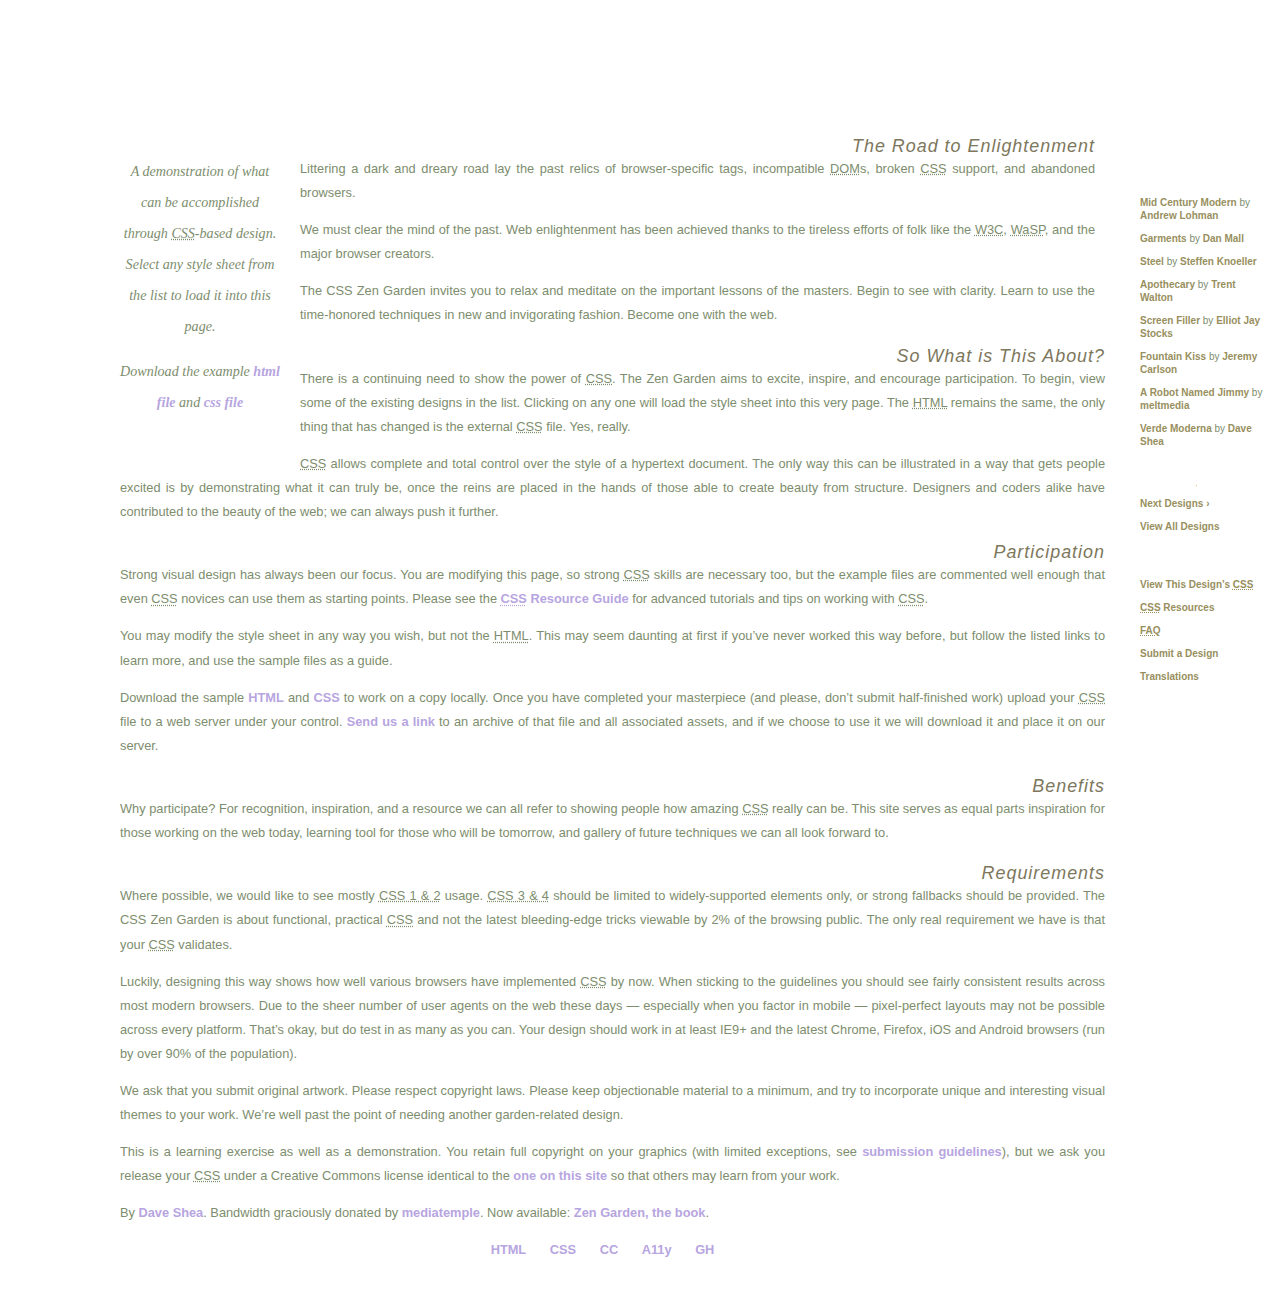
<file: index.html>
<!DOCTYPE html>
<html lang="en">
<head>
	<meta charset="utf-8">
	<title>CSS Zen Garden: The Beauty of CSS Design</title>

	<link rel="stylesheet" media="screen" href="style.css?v=8may2013">
	<link rel="alternate" type="application/rss+xml" title="RSS" href="http://www.csszengarden.com/zengarden.xml">

	<meta name="viewport" content="width=device-width, initial-scale=1.0">
	<meta name="author" content="Dave Shea">
	<meta name="description" content="A demonstration of what can be accomplished visually through CSS-based design.">
	<meta name="robots" content="all">


	<!--[if lt IE 9]>
	<script src="script/html5shiv.js"></script>
	<![endif]-->
</head>

<!--



	View source is a feature, not a bug. Thanks for your curiosity and
	interest in participating!

	Here are the submission guidelines for the new and improved csszengarden.com:

	- CSS3? Of course! Prefix for ALL browsers where necessary.
	- go responsive; test your layout at multiple screen sizes.
	- your browser testing baseline: IE9+, recent Chrome/Firefox/Safari, and iOS/Android
	- Graceful degradation is acceptable, and in fact highly encouraged.
	- use classes for styling. Don't use ids.
	- web fonts are cool, just make sure you have a license to share the files. Hosted
	  services that are applied via the CSS file (ie. Google Fonts) will work fine, but
	  most that require custom HTML won't. TypeKit is supported, see the readme on this
	  page for usage instructions: https://github.com/mezzoblue/csszengarden.com/

	And a few tips on building your CSS file:

	- use :first-child, :last-child and :nth-child to get at non-classed elements
	- use ::before and ::after to create pseudo-elements for extra styling
	- use multiple background images to apply as many as you need to any element
	- use the Kellum Method for image replacement, if still needed. http://goo.gl/GXxdI
	- don't rely on the extra divs at the bottom. Use ::before and ::after instead.

		
-->

<body id="css-zen-garden">
<div class="page-wrapper">

	<section class="intro" id="zen-intro">
		<header role="banner">
			<h1>CSS Zen Garden</h1>
			<h2>The Beauty of <abbr title="Cascading Style Sheets">CSS</abbr> Design</h2>
		</header>

		<div class="summary" id="zen-summary" role="article">
			<p>A demonstration of what can be accomplished through <abbr title="Cascading Style Sheets">CSS</abbr>-based design. Select any style sheet from the list to load it into this page.</p>
			<p>Download the example <a href="/examples/index" title="This page's source HTML code, not to be modified.">html file</a> and <a href="/examples/style.css" title="This page's sample CSS, the file you may modify.">css file</a></p>
		</div>

		<div class="preamble" id="zen-preamble" role="article">
			<h3>The Road to Enlightenment</h3>
			<p>Littering a dark and dreary road lay the past relics of browser-specific tags, incompatible <abbr title="Document Object Model">DOM</abbr>s, broken <abbr title="Cascading Style Sheets">CSS</abbr> support, and abandoned browsers.</p>
			<p>We must clear the mind of the past. Web enlightenment has been achieved thanks to the tireless efforts of folk like the <abbr title="World Wide Web Consortium">W3C</abbr>, <abbr title="Web Standards Project">WaSP</abbr>, and the major browser creators.</p>
			<p>The CSS Zen Garden invites you to relax and meditate on the important lessons of the masters. Begin to see with clarity. Learn to use the time-honored techniques in new and invigorating fashion. Become one with the web.</p>
		</div>
	</section>

	<div class="main supporting" id="zen-supporting" role="main">
		<div class="explanation" id="zen-explanation" role="article">
			<h3>So What is This About?</h3>
			<p>There is a continuing need to show the power of <abbr title="Cascading Style Sheets">CSS</abbr>. The Zen Garden aims to excite, inspire, and encourage participation. To begin, view some of the existing designs in the list. Clicking on any one will load the style sheet into this very page. The <abbr title="HyperText Markup Language">HTML</abbr> remains the same, the only thing that has changed is the external <abbr title="Cascading Style Sheets">CSS</abbr> file. Yes, really.</p>
			<p><abbr title="Cascading Style Sheets">CSS</abbr> allows complete and total control over the style of a hypertext document. The only way this can be illustrated in a way that gets people excited is by demonstrating what it can truly be, once the reins are placed in the hands of those able to create beauty from structure. Designers and coders alike have contributed to the beauty of the web; we can always push it further.</p>
		</div>

		<div class="participation" id="zen-participation" role="article">
			<h3>Participation</h3>
			<p>Strong visual design has always been our focus. You are modifying this page, so strong <abbr title="Cascading Style Sheets">CSS</abbr> skills are necessary too, but the example files are commented well enough that even <abbr title="Cascading Style Sheets">CSS</abbr> novices can use them as starting points. Please see the <a href="/pages/resources/" title="A listing of CSS-related resources"><abbr title="Cascading Style Sheets">CSS</abbr> Resource Guide</a> for advanced tutorials and tips on working with <abbr title="Cascading Style Sheets">CSS</abbr>.</p>
			<p>You may modify the style sheet in any way you wish, but not the <abbr title="HyperText Markup Language">HTML</abbr>. This may seem daunting at first if you&#8217;ve never worked this way before, but follow the listed links to learn more, and use the sample files as a guide.</p>
			<p>Download the sample <a href="/examples/index" title="This page's source HTML code, not to be modified.">HTML</a> and <a href="/examples/style.css" title="This page's sample CSS, the file you may modify.">CSS</a> to work on a copy locally. Once you have completed your masterpiece (and please, don&#8217;t submit half-finished work) upload your <abbr title="Cascading Style Sheets">CSS</abbr> file to a web server under your control. <a href="/pages/submit/" title="Use the contact form to send us your CSS file">Send us a link</a> to an archive of that file and all associated assets, and if we choose to use it we will download it and place it on our server.</p>
		</div>

		<div class="benefits" id="zen-benefits" role="article">
			<h3>Benefits</h3>
			<p>Why participate? For recognition, inspiration, and a resource we can all refer to showing people how amazing <abbr title="Cascading Style Sheets">CSS</abbr> really can be. This site serves as equal parts inspiration for those working on the web today, learning tool for those who will be tomorrow, and gallery of future techniques we can all look forward to.</p>
		</div>

		<div class="requirements" id="zen-requirements" role="article">
			<h3>Requirements</h3>
			<p>Where possible, we would like to see mostly <abbr title="Cascading Style Sheets, levels 1 and 2">CSS 1 &amp; 2</abbr> usage. <abbr title="Cascading Style Sheets, levels 3 and 4">CSS 3 &amp; 4</abbr> should be limited to widely-supported elements only, or strong fallbacks should be provided. The CSS Zen Garden is about functional, practical <abbr title="Cascading Style Sheets">CSS</abbr> and not the latest bleeding-edge tricks viewable by 2% of the browsing public. The only real requirement we have is that your <abbr title="Cascading Style Sheets">CSS</abbr> validates.</p>
			<p>Luckily, designing this way shows how well various browsers have implemented <abbr title="Cascading Style Sheets">CSS</abbr> by now. When sticking to the guidelines you should see fairly consistent results across most modern browsers. Due to the sheer number of user agents on the web these days &#8212; especially when you factor in mobile &#8212; pixel-perfect layouts may not be possible across every platform. That&#8217;s okay, but do test in as many as you can. Your design should work in at least IE9+ and the latest Chrome, Firefox, iOS and Android browsers (run by over 90% of the population).</p>
			<p>We ask that you submit original artwork. Please respect copyright laws. Please keep objectionable material to a minimum, and try to incorporate unique and interesting visual themes to your work. We&#8217;re well past the point of needing another garden-related design.</p>
			<p>This is a learning exercise as well as a demonstration. You retain full copyright on your graphics (with limited exceptions, see <a href="/pages/submit/guidelines/">submission guidelines</a>), but we ask you release your <abbr title="Cascading Style Sheets">CSS</abbr> under a Creative Commons license identical to the <a href="http://creativecommons.org/licenses/by-nc-sa/3.0/" title="View the Zen Garden's license information.">one on this site</a> so that others may learn from your work.</p>
			<p role="contentinfo">By <a href="http://www.mezzoblue.com/">Dave Shea</a>. Bandwidth graciously donated by <a href="http://www.mediatemple.net/">mediatemple</a>. Now available: <a href="http://www.amazon.com/exec/obidos/ASIN/0321303474/mezzoblue-20/">Zen Garden, the book</a>.</p>
		</div>

		<footer>
			<a href="http://validator.w3.org/check/referer" title="Check the validity of this site&#8217;s HTML" class="zen-validate-html">HTML</a>
			<a href="http://jigsaw.w3.org/css-validator/check/referer" title="Check the validity of this site&#8217;s CSS" class="zen-validate-css">CSS</a>
			<a href="http://creativecommons.org/licenses/by-nc-sa/3.0/" title="View the Creative Commons license of this site: Attribution-NonCommercial-ShareAlike." class="zen-license">CC</a>
			<a href="http://mezzoblue.com/zengarden/faq/#aaa" title="Read about the accessibility of this site" class="zen-accessibility">A11y</a>
			<a href="https://github.com/mezzoblue/csszengarden.com" title="Fork this site on Github" class="zen-github">GH</a>
		</footer>

	</div>


	<aside class="sidebar" role="complementary">
		<div class="wrapper">

			<div class="design-selection" id="design-selection">
				<h3 class="select">Select a Design:</h3>
				<nav role="navigation">
					<ul>
					<li>
						<a href="/221/" class="design-name">Mid Century Modern</a> by						<a href="http://andrewlohman.com/" class="designer-name">Andrew Lohman</a>
					</li>					<li>
						<a href="/220/" class="design-name">Garments</a> by						<a href="http://danielmall.com/" class="designer-name">Dan Mall</a>
					</li>					<li>
						<a href="/219/" class="design-name">Steel</a> by						<a href="http://steffen-knoeller.de" class="designer-name">Steffen Knoeller</a>
					</li>					<li>
						<a href="/218/" class="design-name">Apothecary</a> by						<a href="http://trentwalton.com" class="designer-name">Trent Walton</a>
					</li>					<li>
						<a href="/217/" class="design-name">Screen Filler</a> by						<a href="http://elliotjaystocks.com/" class="designer-name">Elliot Jay Stocks</a>
					</li>					<li>
						<a href="/216/" class="design-name">Fountain Kiss</a> by						<a href="http://jeremycarlson.com" class="designer-name">Jeremy Carlson</a>
					</li>					<li>
						<a href="/215/" class="design-name">A Robot Named Jimmy</a> by						<a href="http://meltmedia.com/" class="designer-name">meltmedia</a>
					</li>					<li>
						<a href="/214/" class="design-name">Verde Moderna</a> by						<a href="http://www.mezzoblue.com/" class="designer-name">Dave Shea</a>
					</li>					</ul>
				</nav>
			</div>

			<div class="design-archives" id="design-archives">
				<h3 class="archives">Archives:</h3>
				<nav role="navigation">
					<ul>
						<li class="next">
							<a href="/214/page1">
								Next Designs <span class="indicator">&rsaquo;</span>
							</a>
						</li>
						<li class="viewall">
							<a href="/pages/alldesigns/" title="View every submission to the Zen Garden.">
								View All Designs							</a>
						</li>
					</ul>
				</nav>
			</div>

			<div class="zen-resources" id="zen-resources">
				<h3 class="resources">Resources:</h3>
				<ul>
					<li class="view-css">
						<a href="style.css" title="View the source CSS file of the currently-viewed design.">
							View This Design&#8217;s <abbr title="Cascading Style Sheets">CSS</abbr>						</a>
					</li>
					<li class="css-resources">
						<a href="/pages/resources/" title="Links to great sites with information on using CSS.">
							<abbr title="Cascading Style Sheets">CSS</abbr> Resources						</a>
					</li>
					<li class="zen-faq">
						<a href="/pages/faq/" title="A list of Frequently Asked Questions about the Zen Garden.">
							<abbr title="Frequently Asked Questions">FAQ</abbr>						</a>
					</li>
					<li class="zen-submit">
						<a href="/pages/submit/" title="Send in your own CSS file.">
							Submit a Design						</a>
					</li>
					<li class="zen-translations">
						<a href="/pages/translations/" title="View translated versions of this page.">
							
							Translations						</a>

							
					</li>
				</ul>
			</div>
		</div>
	</aside>


</div>

<!--

	These superfluous divs/spans were originally provided as catch-alls to add extra imagery.
	These days we have full ::before and ::after support, favour using those instead.
	These only remain for historical design compatibility. They might go away one day.
		
-->
<div class="extra1" role="presentation"></div><div class="extra2" role="presentation"></div><div class="extra3" role="presentation"></div>
<div class="extra4" role="presentation"></div><div class="extra5" role="presentation"></div><div class="extra6" role="presentation"></div>

</body>
</html>
</file>
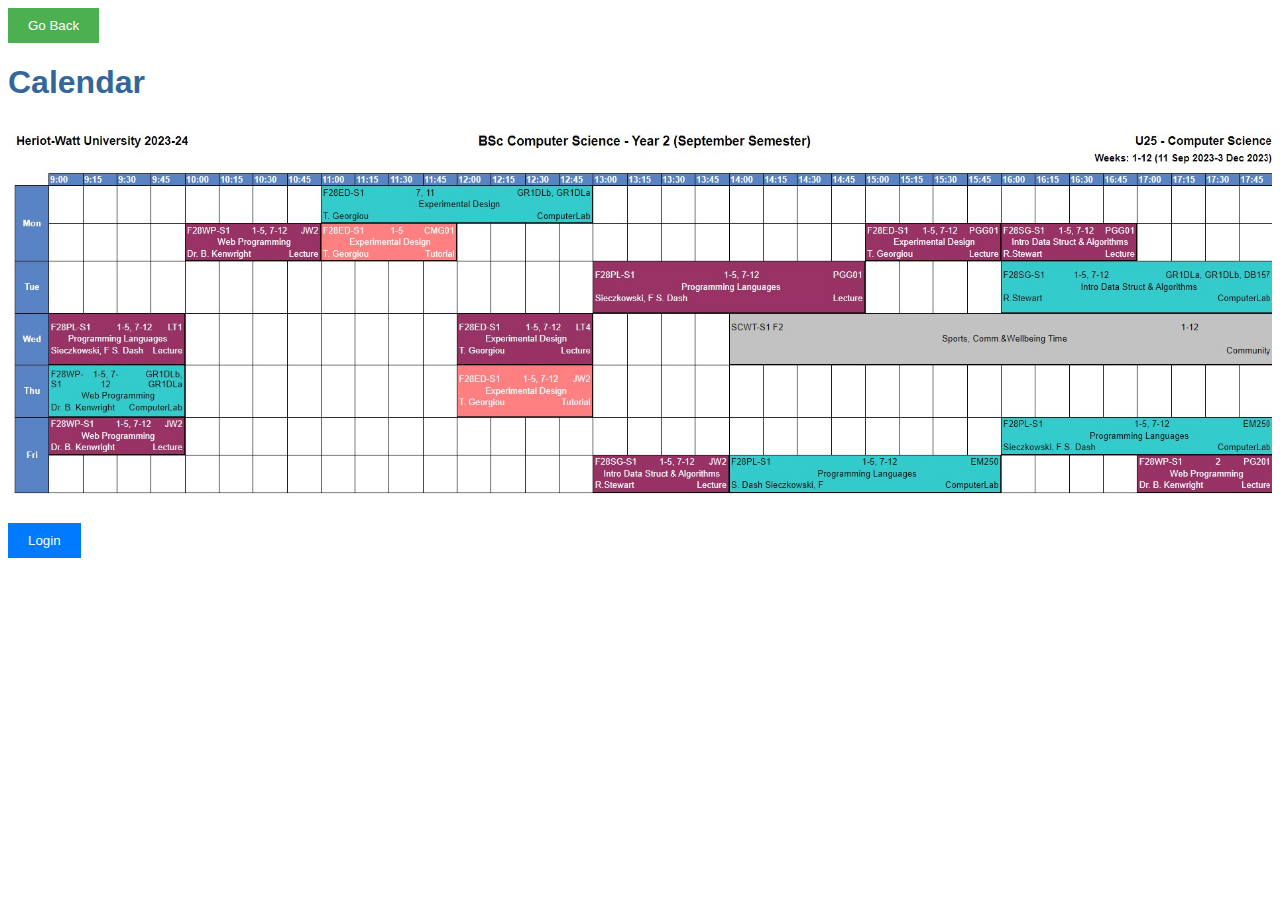
<file: calender.html>
<!DOCTYPE html>
<html lang="en">
<head>
    <meta charset="UTF-8">
    <meta name="viewport" content="width=device-width, initial-scale=1.0">
    <title>Calendar Page</title>
    <style>
        #goBackButton {
            background-color: #4CAF50;
            color: white;
            padding: 10px 20px;
            border: none;
            cursor: pointer;
            margin-right: 10px; /* Added margin for spacing */
        }

        #loginButton {
            background-color: #007BFF;
            color: white;
            padding: 10px 20px;
            border: none;
            cursor: pointer;
        }
    </style>
</head>
<body>
    <!-- "Go Back" button moved inside the body with JavaScript navigation -->
    <button id="goBackButton" onclick="window.location.href = 'StudentPlanner.html';">Go Back</button>
    
    <!-- Add a heading for the calendar page -->
    <h1>Calendar</h1>
    
    <!-- Fix the image source attribute to "calendar.jpg" -->
    <img src="calender.jpg" alt="Calendar Image">
    
    <!-- Include the link to your external CSS file within the head element -->
    <link rel="stylesheet" type="text/css" href="calender.css">
    
    <!-- Simple script to display a prompt saying "Hello, World!" -->
    <script>
        var message = "Welcome to the page";
        alert(message);
    </script>

    <!-- Add a login button that redirects to login.html -->
    <button id="loginButton" onclick="window.location.href = 'login.html';">Login</button>
</body>
</html>
</file>
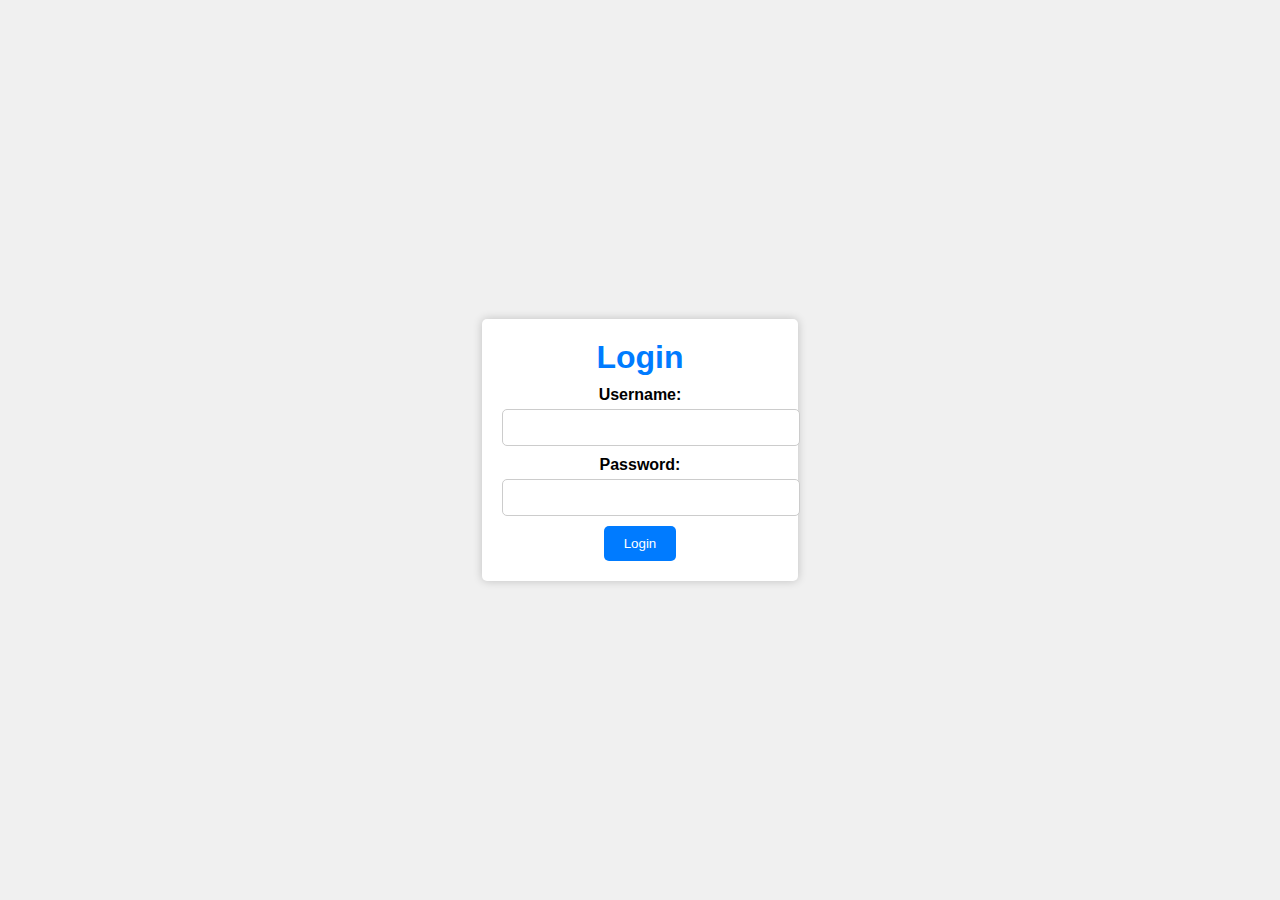
<file: login.html>
<!DOCTYPE html>
<html lang="en">
<head>
    <meta charset="UTF-8">
    <meta name="viewport" content="width=device-width, initial-scale=1.0">
    <title>Login Page</title>
    <!-- Link to your stylesheet for styling -->
    <link rel="stylesheet" type="text/css" href="login.css">
</head>
<body>
    <div class="login-container">
        <h1>Login</h1>
        <form action="process_login.php" method="post">
            <label for="username">Username:</label>
            <input type="text" id="username" name="username" required>

            <label for="password">Password:</label>
            <input type="password" id="password" name "password" required>

            <button type="submit">Login</button>
        </form>
    </div>
</body>
</html>
</file>
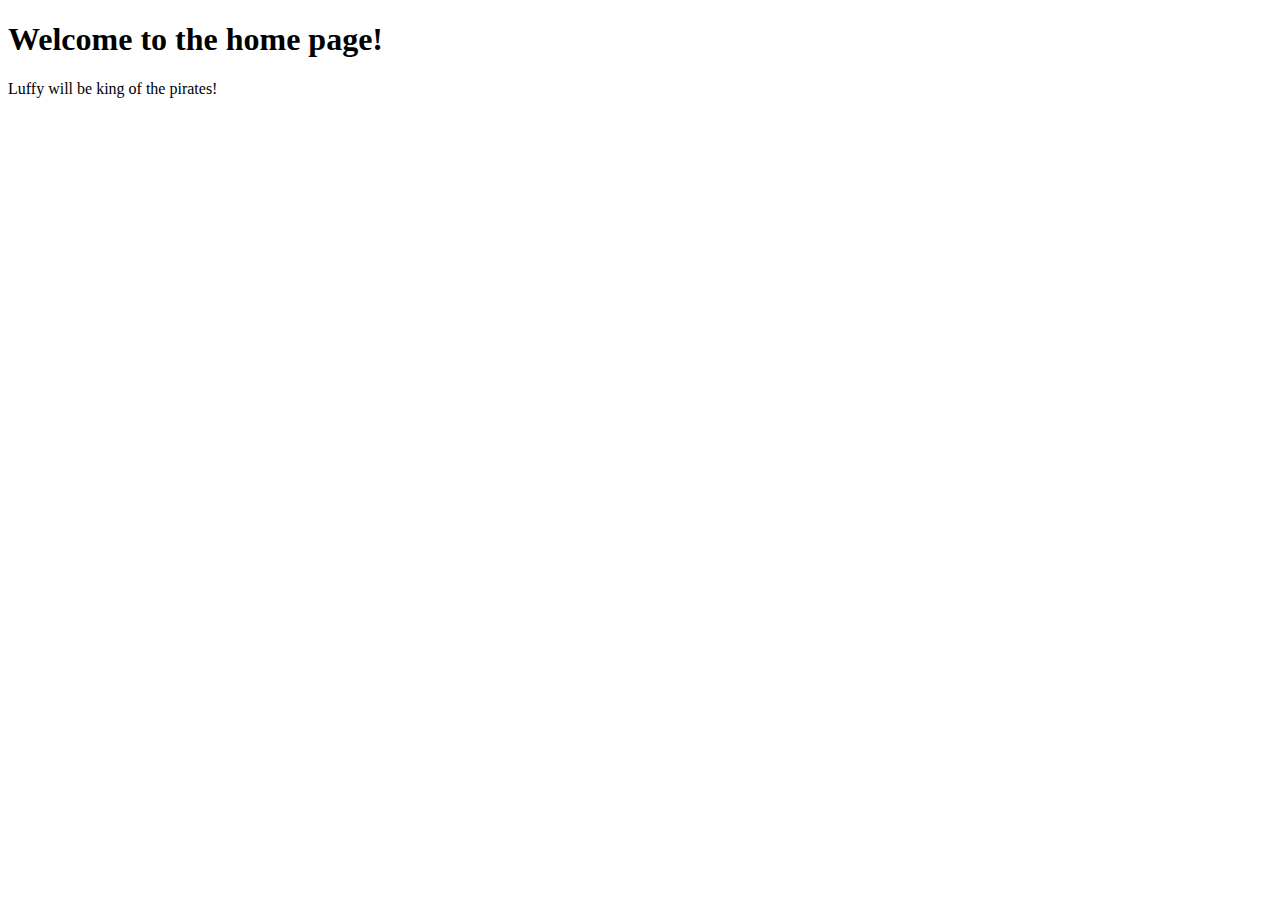
<file: nodejs1.html>
<!DOCTYPE html>
<html lang="en">
<head>
  <meta charset="UTF-8">
  <meta name="viewport" content="width=device-width, initial-scale=1.0">
  <title>Home</title>
</head>
<body>
  <h1>Welcome to the home page!</h1>
  <p>Luffy will be king of the pirates!</p>
</body>
</html>
</file>
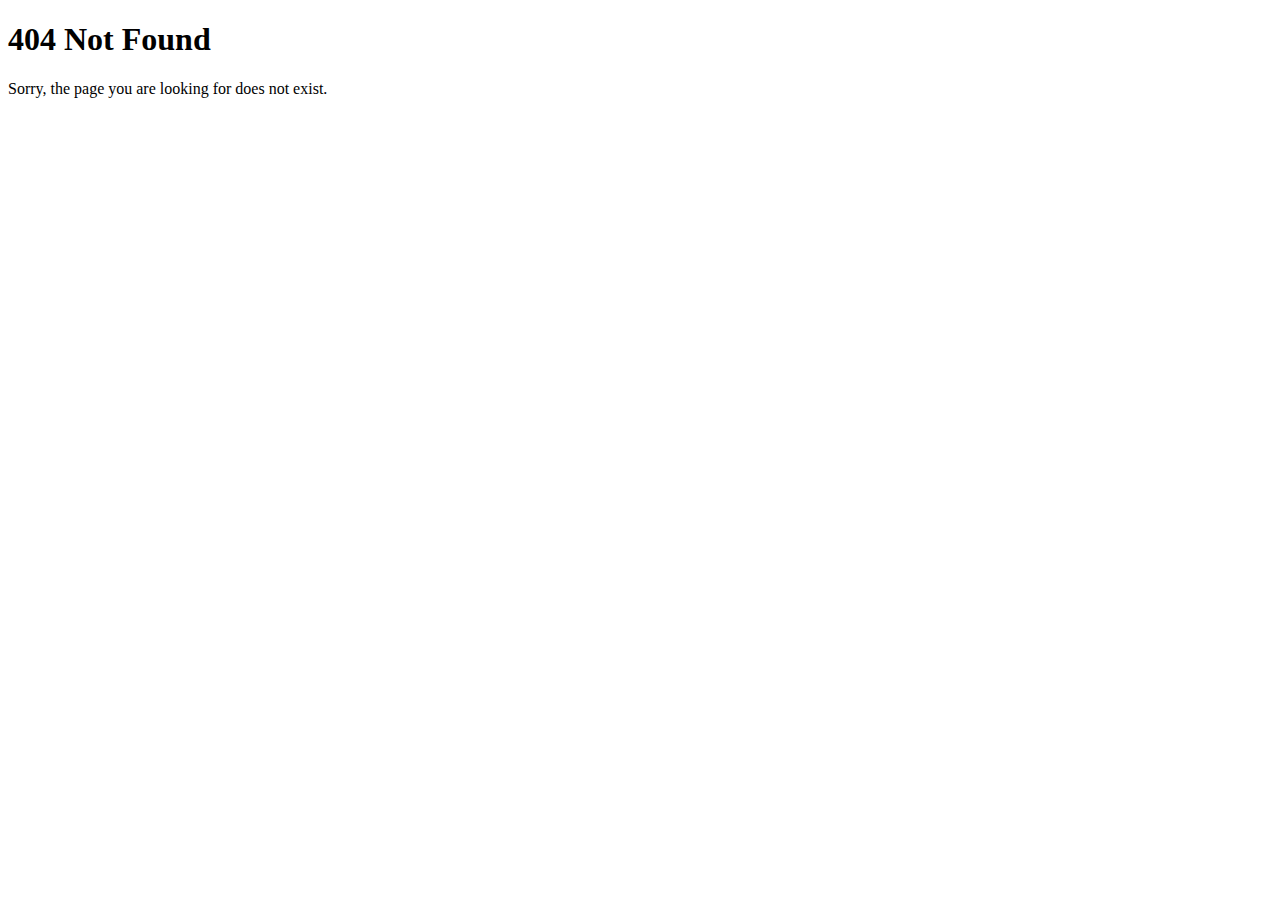
<file: nodejs2.html>
<!DOCTYPE html>
<html lang="en">
<head>
  <meta charset="UTF-8">
  <meta name="viewport" content="width=device-width, initial-scale=1.0">
  <title>404 Not Found</title>
</head>
<body>
  <h1>404 Not Found</h1>
  <p>Sorry, the page you are looking for does not exist.</p>
</body>
</html>
</file>
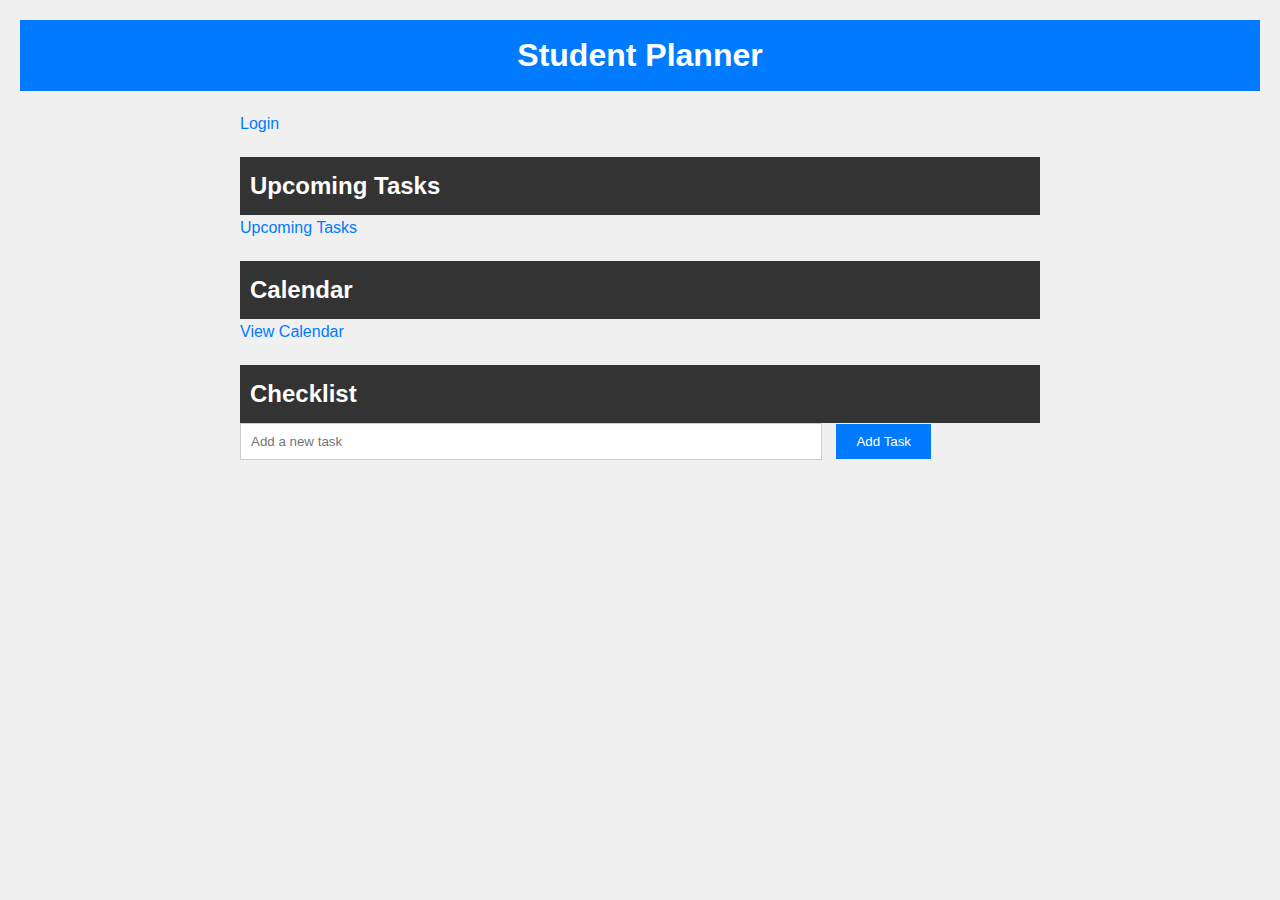
<file: StudentPlanner.html>
<!DOCTYPE html>
<html lang="en">
<head>
    <meta charset="UTF-8">
    <meta name="viewport" content="width=device-width, initial-scale=1.0">
    <title>Student Planner</title>
    <!-- Link to the stylesheet for styling -->
    <link rel="stylesheet" type="text/css" href="StudentStyle.css">
</head>
<body>
    <header>
        <!-- Title of the web page -->
        <h1>Student Planner</h1>
    </header>
    
    <main>

        <!-- Link to the login page -->
        <a href="login.html">Login</a>
        
        <!-- Section for upcoming tasks -->
        <section id="tasks">
            <h2>Upcoming Tasks</h2>
            <!-- Link to the upcoming tasks page -->
            <a href="upcoming_tasks.html">Upcoming Tasks</a>
        </section>

        <!-- Section for a calendar (content not shown here) -->
        <section id="calendar">
            <h2>Calendar</h2>
            <a href="calender.html">View Calendar</a>
        </section>

        <!-- Section for a checklist -->
        <section id="checklist">
            <h2>Checklist</h2>
            <!-- Unordered list for displaying tasks -->
            <ul id="taskList">
             
            </ul>
            <!-- Input field for adding new tasks -->
            <input type="text" id="newTask" placeholder="Add a new task">
            <!-- Button to add a new task -->
            <button id="addTask">Add Task</button>
        </section>
    </main>

    <!-- Link to an external JavaScript file for scripting -->
    <script src="main.js"></script>
</body>
</html>
</file>
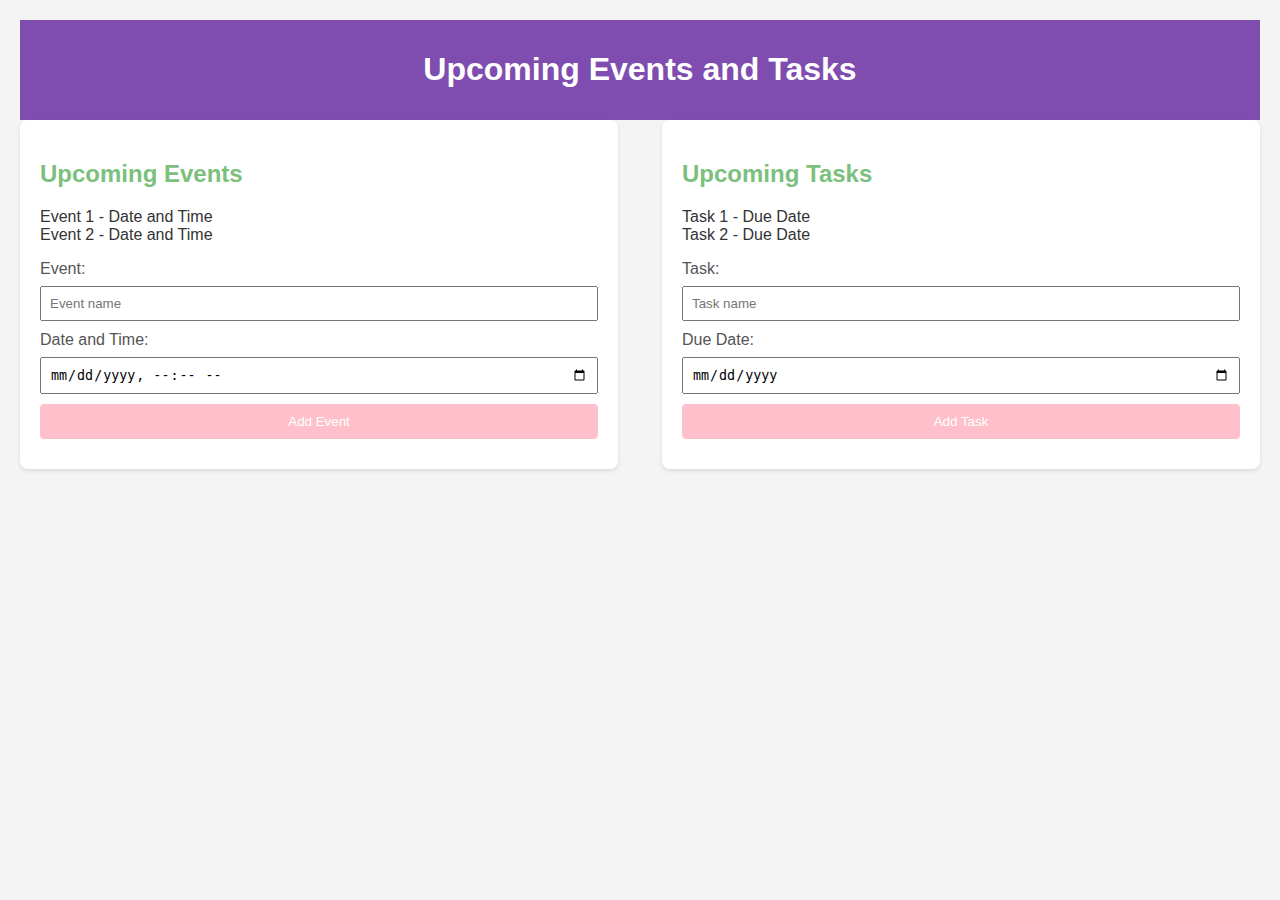
<file: upcoming_tasks.html>
<!DOCTYPE html>
<html lang="en">
<head>
    <meta charset="UTF-8">
    <meta name="viewport" content="width=device-width, initial-scale=1.0">
    <title>Upcoming Events and Tasks</title>
    <style>
        /* Basic styling */
        body {
            font-family: Arial, sans-serif;
            margin: 20px;
            background-color: #f4f4f4;
            color: #333;
        }

        header {
            background-color: #7f4caf;
            padding: 10px;
            text-align: center;
            color: white;
        }

        main {
            display: flex;
            justify-content: space-between;
        }

        section {
            width: 45%;
            background-color: #fff;
            padding: 20px;
            border-radius: 8px;
            box-shadow: 0 2px 4px rgba(0, 0, 0, 0.1);
        }

        h2 {
            color: #7bc07d;
        }

        ul {
            list-style: none;
            padding: 0;
        }

        form {
            margin-top: 10px;
        }

        label {
            display: block;
            margin-bottom: 8px;
            color: #555;
        }

        input, button {
            margin-bottom: 10px;
            padding: 8px;
            width: 100%;
            box-sizing: border-box;
        }

        button {
            background-color: pink;
            color: white;
            border: none;
            padding: 10px 15px;
            border-radius: 4px;
            cursor: pointer;
        }

        button:hover {
            background-color: #45a049;
        }
    </style>
</head>
<body>
    <header>
        <h1>Upcoming Events and Tasks</h1>
    </header>

    <main>
        <section id="events">
            <h2>Upcoming Events</h2>
            <ul id="event-list">
                <li>Event 1 - Date and Time</li>
                <li>Event 2 - Date and Time</li>
            </ul>

            <form id="event-form" onsubmit="addEvent(); return false;">
                <label for="event">Event:</label>
                <input type="text" id="event" placeholder="Event name" required>
                <label for="event-date">Date and Time:</label>
                <input type="datetime-local" id="event-date" required>
                <button type="submit">Add Event</button>
            </form>
        </section>

        <section id="tasks">
            <h2>Upcoming Tasks</h2>
            <ul id="task-list">
                <li>Task 1 - Due Date</li>
                <li>Task 2 - Due Date</li>
            </ul>

            <form id="task-form" onsubmit="addTask(); return false;">
                <label for="task">Task:</label>
                <input type="text" id="task" placeholder="Task name" required>
                <label for="due-date">Due Date:</label>
                <input type="date" id="due-date" required>
                <button type="submit">Add Task</button>
            </form>
        </section>
    </main>

    <script>
        function addItem(inputId, listId, format) {
            const inputValue = document.getElementById(inputId).value;
            const list = document.getElementById(listId);
            const listItem = document.createElement('li');
            listItem.textContent = format(inputValue);
            list.appendChild(listItem);
        }

        function addEvent() {
            addItem('event', 'event-list', value => value);
        }

        function addTask() {
            addItem('task', 'task-list', value => `Due ${value}`);
        }
    </script>
</body>
</html>
</file>
<file: style.css>
/* css Zen Garden default style v1.02 */
/* css released under Creative Commons License - http://creativecommons.org/licenses/by-nc-sa/1.0/  */

/* This file based on 'Tranquille' by Dave Shea */
/* You may use this file as a foundation for any new work, but you may find it easier to start from scratch. */
/* Not all elements are defined in this file, so you'll most likely want to refer to the xhtml as well. */

/* Your images should be linked as if the CSS file sits in the same folder as the images. ie. no paths. */


/* basic elements */
html {
	margin: 0;
	padding: 0;
	}
body { 
	font: 80% georgia, sans-serif; /* increased the size*/
	line-height: 1.88889;
	color: #7d8d6d; /*changed the colour */
	background: #fff url(http://csszengarden.com/001/blossoms.jpg) no-repeat bottom right; 
	margin: 0; 
	padding: 0;
	}
p { 
	margin-top: 0; 
	text-align: justify;
	}
h3 {
	font: italic normal 1.4em georgia, sans-serif;
	letter-spacing: 1px;
	margin-bottom: 0;
	color: #7D775C;
	text-align: right; /* Center the text horizontally */
	}
a:link { 
	font-weight: bold; 
	text-decoration: none; 
	color: #B7A5DF;
	}
a:visited { 
	font-weight: bold; 
	text-decoration: none; 
	color: #9685BA;
	}
a:hover, a:focus, a:active { 
	text-decoration: wavy; /*changed the text decoration*/
	color: #9685BA; /*changed the colour (week 2)*/
	}
abbr {
	border-bottom: none;
	}


/* specific divs */
.page-wrapper { 
	background: url(http://csszengarden.com/001/zen-bg.jpg) no-repeat top left; 
	padding: 0 175px 0 110px;  
	margin: 0; 
	position: relative;
	}

.intro { 
	min-width: 470px;
	width: 100%;
	}

header h1 { 
	background: transparent url(http://csszengarden.com/001/h1.gif) no-repeat top left;
	margin-top: 10px;
	display: block;
	width: 219px;
	height: 87px;
	float: left;

	text-indent: 100%;
	white-space: nowrap;
	overflow: hidden;
	}
header h2 { 
	background: transparent url(http://csszengarden.com/001/h2.gif) no-repeat top left; 
	margin-top: 58px; 
	margin-bottom: 40px; 
	width: 200px; 
	height: 18px; 
	float: right;

	text-indent: 100%;
	white-space: nowrap;
	overflow: hidden;
	}
header {
	padding-top: 20px;
	height: 87px;
}

.summary {
	clear: both; 
	margin: 20px 20px 20px 10px; 
	width: 160px; 
	float: left;
	}
.summary p {
	font: italic 1.1em/2.2 georgia; 
	text-align: center;
	}

.preamble {
	clear: right; 
	padding: 0px 10px 0 10px;
	}
.supporting {	
	padding-left: 10px; 
	margin-bottom: 40px;
	}

footer { 
	text-align: center; 
	}
footer a:link, footer a:visited { 
	margin-right: 20px; 
	}

.sidebar {
	margin-left: 600px; 
	position: absolute; 
	top: 0; 
	right: 0;
	}
.sidebar .wrapper { 
	font: 10px verdana, sans-serif; 
	background: transparent url(http://csszengarden.com/001/paper-bg.jpg) top left repeat-y; 
	padding: 10px; 
	margin-top: 150px; 
	width: 130px; 
	}
.sidebar h3.select { 
	background: transparent url(http://csszengarden.com/001/h3.gif) no-repeat top left; 
	margin: 10px 0 5px 0; 
	width: 97px; 
	height: 16px; 

	text-indent: 100%;
	white-space: nowrap;
	overflow: hidden;
	}
.sidebar h3.archives { 
	background: transparent url(http://csszengarden.com/001/h5.gif) no-repeat top left; 
	margin: 25px 0 5px 0; 
	width:57px; 
	height: 14px; 

	text-indent: 100%;
	white-space: nowrap;
	overflow: hidden;
	}
.sidebar h3.resources { 
	background: transparent url(http://csszengarden.com/001/h6.gif) no-repeat top left; 
	margin: 25px 0 5px 0; 
	width:63px; 
	height: 10px; 

	text-indent: 100%;
	white-space: nowrap;
	overflow: hidden;
	}


.sidebar ul {
	margin: 0;
	padding: 0;
	}
.sidebar li {
	line-height: 1.3em; 
	background: transparent url(http://csszengarden.com/001/cr1.gif) no-repeat top center; 
	display: block; 
	padding-top: 5px; 
	margin-bottom: 5px;
	list-style-type: none;
	}
.sidebar li a:link {
	color: #988F5E;
	}
.sidebar li a:visited {
	color: #B3AE94;
	}


.extra1 {
	background: transparent url(http://csszengarden.com/001/cr2.gif) top left no-repeat; 
	position: absolute; 
	top: 40px; 
	right: 0; 
	width: 148px; 
	height: 110px;
	}
</file>
<file: calender.css>
h1 {
    color: #336699;
    font-family: Arial, sans-serif;
}


p {
    font-size: 16px;
}


img {
    max-width: 100%;
    height: auto;
}
</file>
<file: login.css>
/* Reset default styles for body and common elements */
body, h1, form {
    margin: 0;
    padding: 0;
}

/* Style the entire page */
body {
    background-color: #f0f0f0;
    font-family: Arial, sans-serif;
    display: flex;
    justify-content: center;
    align-items: center;
    height: 100vh;
    margin: 0;
}

/* Style the login container */
.login-container {
    background-color: #fff;
    padding: 20px;
    border-radius: 5px;
    box-shadow: 0 0 10px rgba(0, 0, 0, 0.2);
    text-align: center;
}

/* Style the heading */
h1 {
    color: #007BFF;
}

/* Style form elements */
label {
    display: block;
    margin-top: 10px;
    font-weight: bold;
}

input[type="text"],
input[type="password"] {
    width: 100%;
    padding: 10px;
    margin-top: 5px;
    border: 1px solid #ccc;
    border-radius: 5px;
}

/* Style the login button */
button {
    background-color: #007BFF;
    color: #fff;
    border: none;
    border-radius: 5px;
    padding: 10px 20px;
    margin-top: 10px;
    cursor: pointer;
}

button:hover {
    background-color: #0056b3;
}
</file>
<file: StudentStyle.css>
/* Reset default styles for body and common elements */
body, h1, h2, ul, p {
    margin: 0;
    padding: 0;
}

/* Style the entire page */
body {
    background-color: #f0f0f0;
    color: #333;
    font-family: Arial, sans-serif;
    line-height: 1.6;
    padding: 20px;
}

/* Style the header */
header {
    background-color: #007BFF;
    color: #fff;
    text-align: center;
    padding: 10px;
}

/* Style the main content area */
main {
    max-width: 800px;
    margin: 0 auto;
    padding: 20px;
}

/* Style section headings */
h2 {
    background-color: #333;
    color: #fff;
    padding: 10px;
    margin-top: 20px;
}

/* Style the checklist section */
#checklist ul {
    list-style-type: none;
}

#checklist li {
    margin-bottom: 10px;
}

/* Style checkboxes and labels */
input[type="checkbox"] {
    margin-right: 10px;
}

/* Style links */
a {
    color: #007BFF;
    text-decoration: none;
}

a:hover {
    text-decoration: underline;
}

/* Style the input field for adding new tasks */
#newTask {
    width: 70%;
    padding: 10px;
    margin-right: 10px;
    border: 1px solid #ccc;
}

/* Style the "Add Task" button */
#addTask {
    padding: 10px 20px;
    background-color: #007BFF;
    color: #fff;
    border: none;
    cursor: pointer;
}

#addTask:hover {
    background-color: #0056b3;
}

/* Style the task list */
#taskList {
    list-style-type: none;
    padding: 0;
}

#taskList li {
    margin-bottom: 10px;
    display: flex;
    align-items: center;
}
</file>
